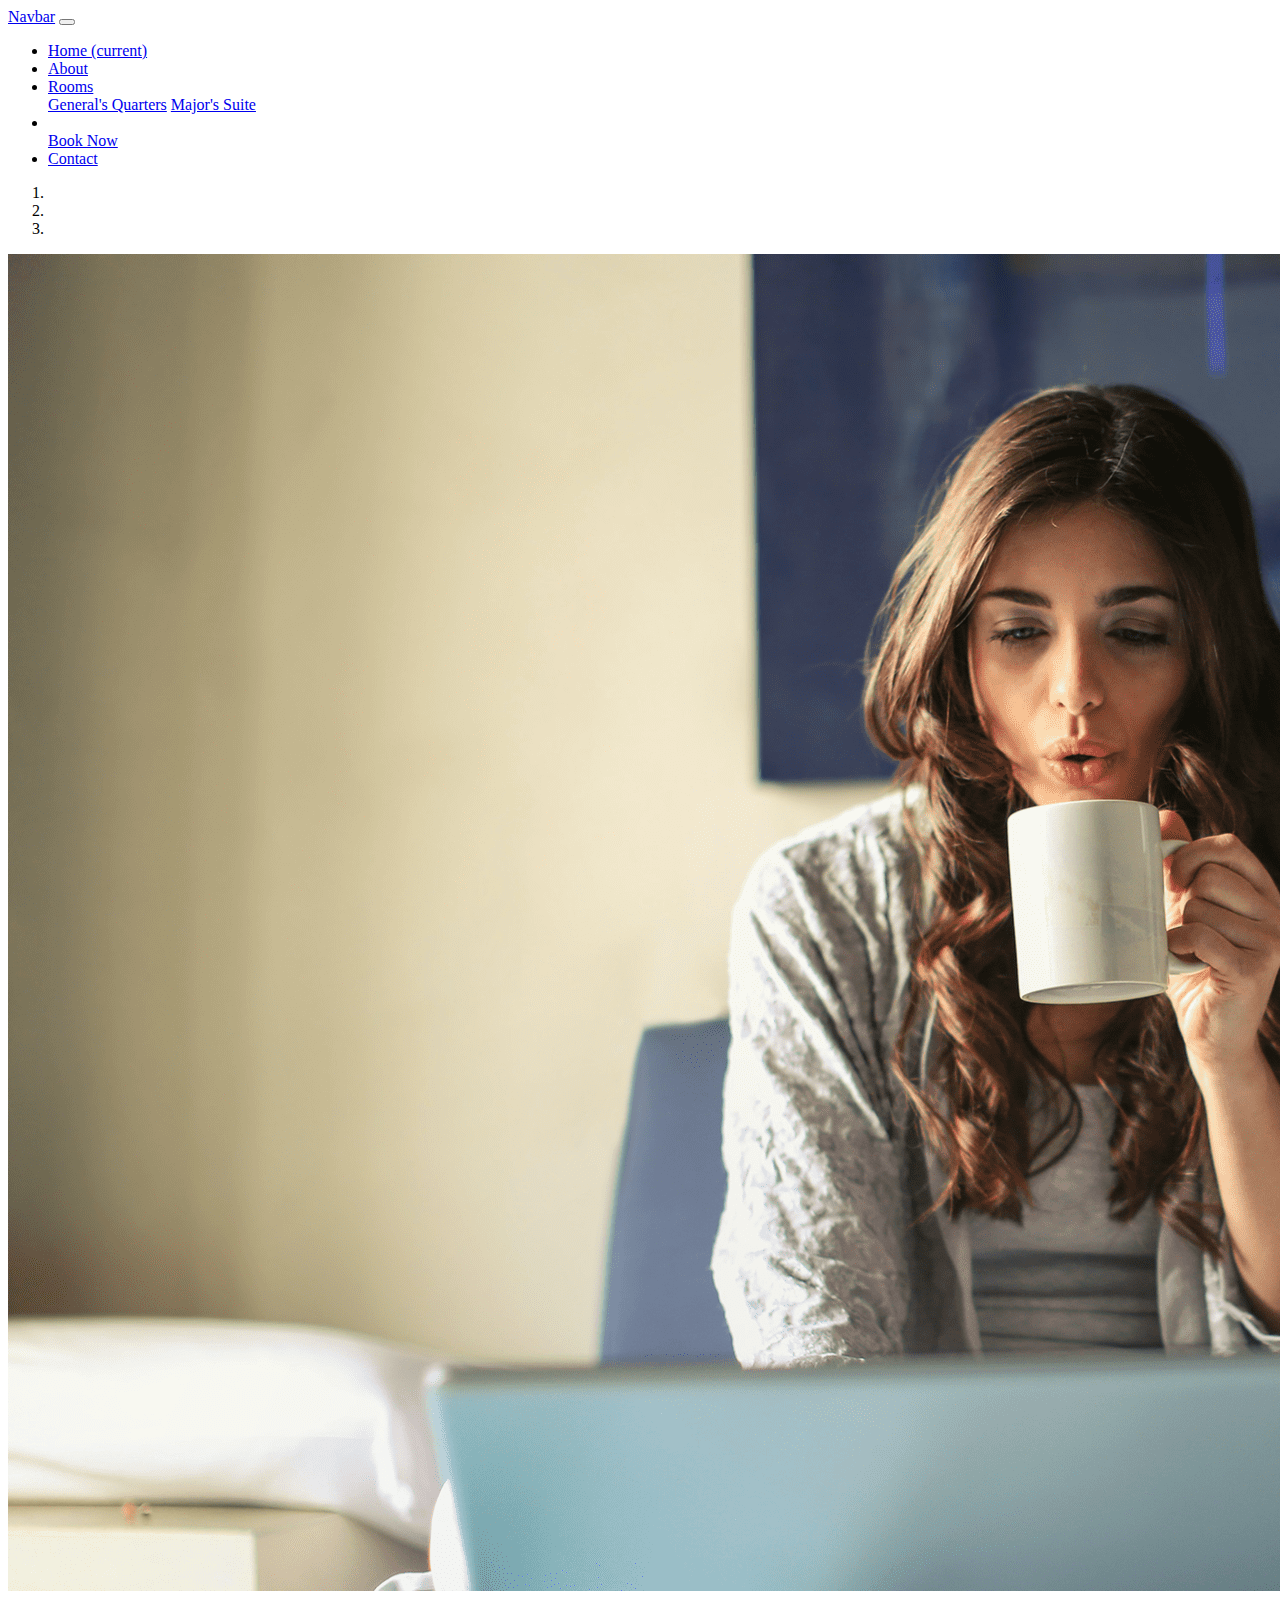
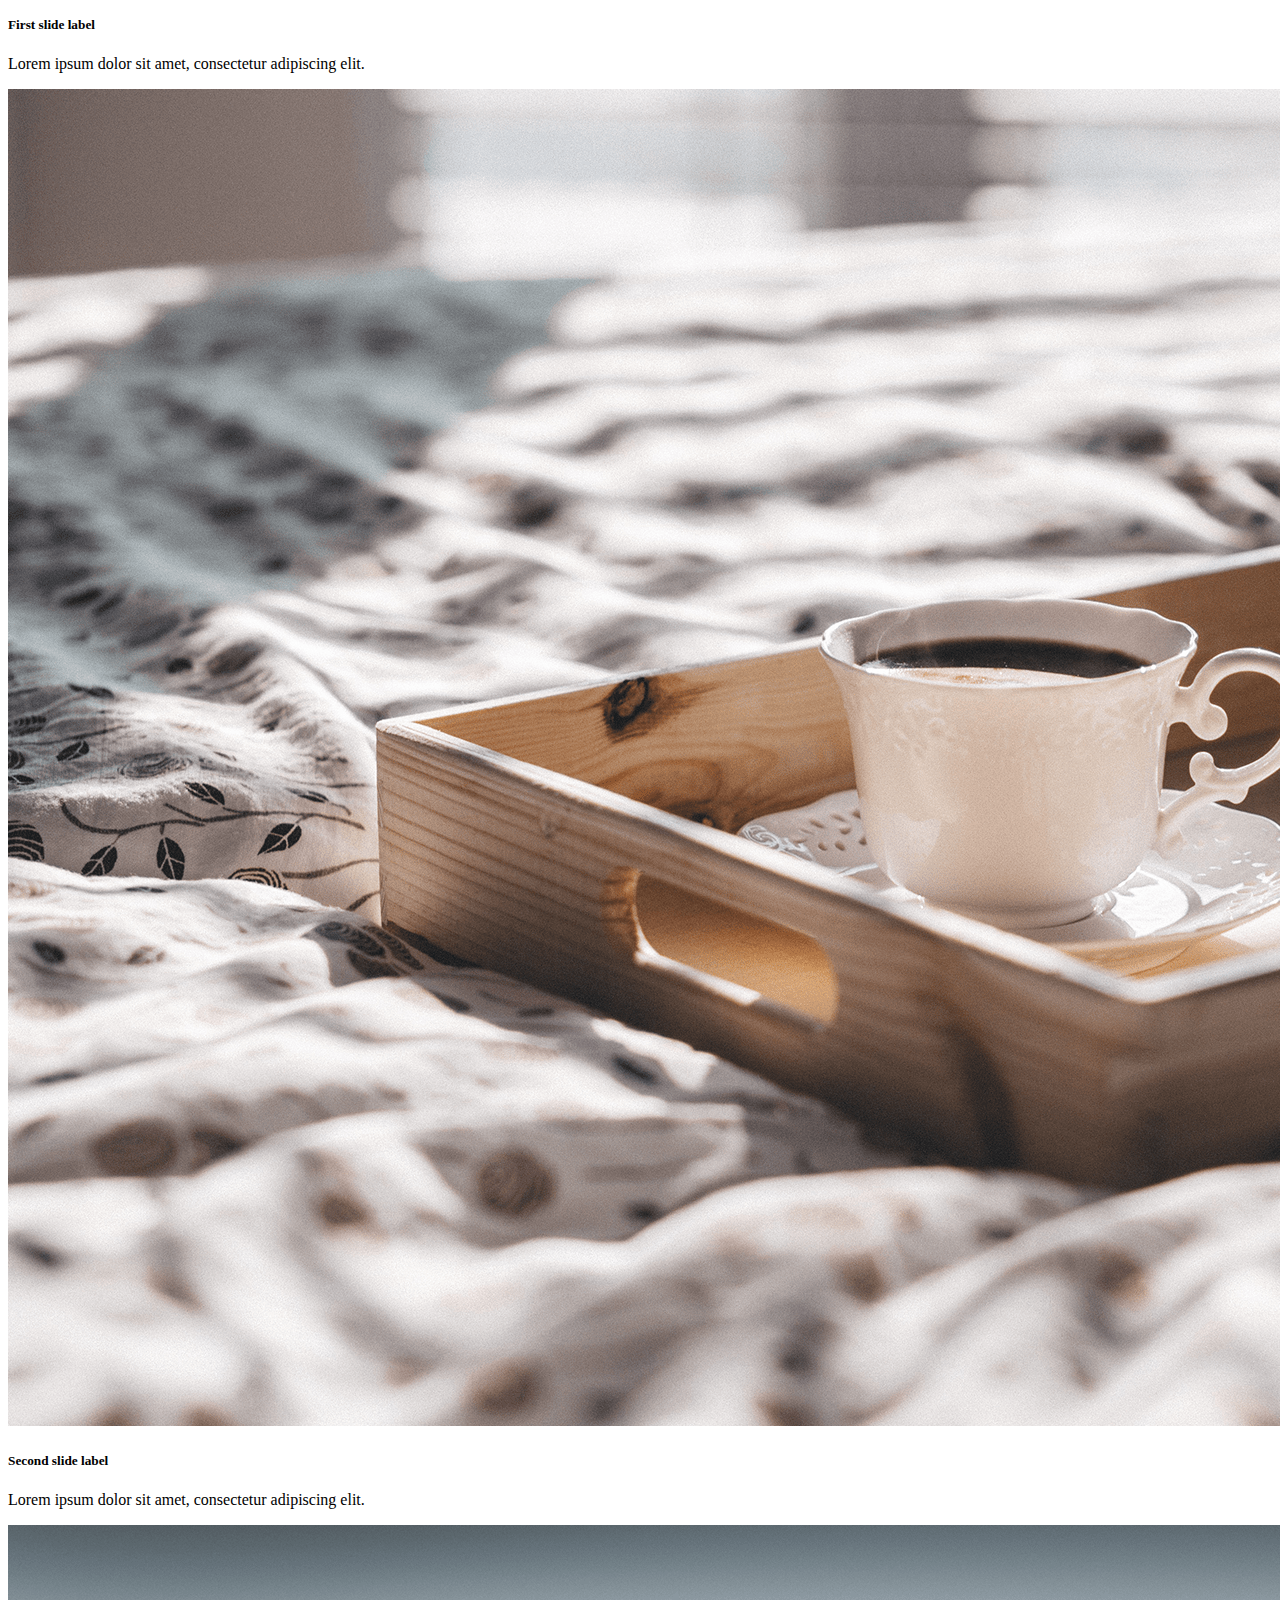
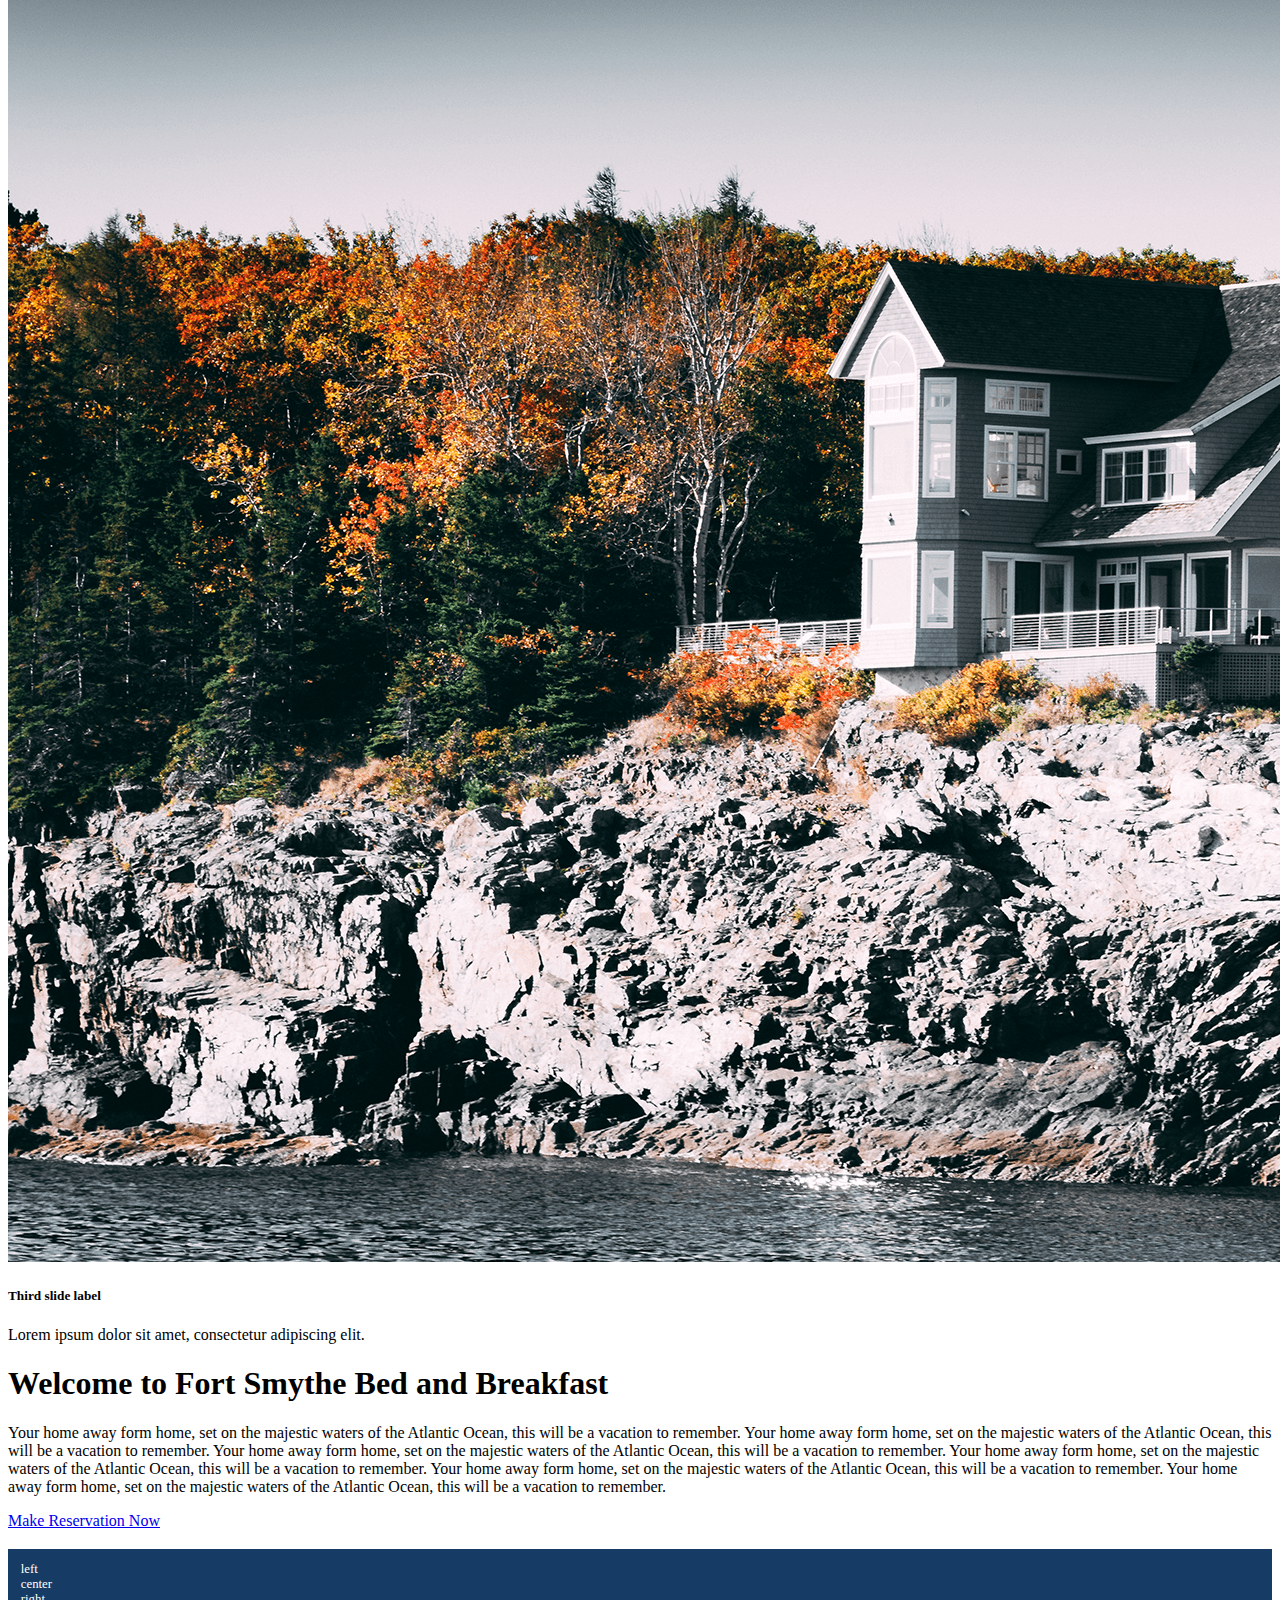
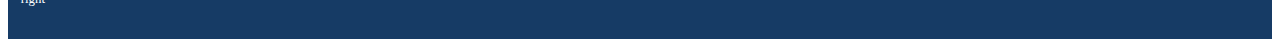
<file: html-source/index.html>
<!DOCTYPE html>
<html lang="en">
  <head>
    <!-- Required meta tags -->
    <meta charset="utf-8" />
    <meta
      name="viewport"
      content="width=device-width, initial-scale=1, shrink-to-fit=no"
    />

    <title>My Nice Page</title>

    <link
      rel="stylesheet"
      href="https://cdn.jsdelivr.net/npm/bootstrap@4.6.0/dist/css/bootstrap.min.css"
      integrity="sha384-B0vP5xmATw1+K9KRQjQERJvTumQW0nPEzvF6L/Z6nronJ3oUOFUFpCjEUQouq2+l"
      crossorigin="anonymous"
    />
    <link rel="stylesheet" type="text/css" href="static/css/styles.css">

  </head>

  <body>
    <nav class="navbar navbar-expand-lg navbar-dark bg-dark">
      <a class="navbar-brand" href="#">Navbar</a>
      <button
        class="navbar-toggler"
        type="button"
        data-toggle="collapse"
        data-target="#navbarNav"
        aria-controls="navbarNav"
        aria-expanded="false"
        aria-label="Toggle navigation"
      >
        <span class="navbar-toggler-icon"></span>
      </button>
      <div class="collapse navbar-collapse" id="navbarNav">
        <ul class="navbar-nav">
          <li class="nav-item active">
            <a class="nav-link" href="/"
              >Home <span class="sr-only">(current)</span></a
            >
          </li>
          <li class="nav-item">
            <a class="nav-link" href="about.html">About</a>
          </li>
          <li class="nav-item dropdown">
            <a
              class="nav-link dropdown-toggle"
              href="#"
              id="navbarDropdownMenuLink"
              role="button"
              data-toggle="dropdown"
              aria-haspopup="true"
              aria-expanded="false"
            >
              Rooms
            </a>
            <div class="dropdown-menu" aria-labelledby="navbarDropdownMenuLink">
              <a class="dropdown-item" href="generals.html"
                >General's Quarters</a
              >
              <a class="dropdown-item" href="majors.html">Major's Suite</a>
            </div>
          </li>
          <li class="nav-item"></li>
            <a class="nav-link" href="reservation.html", tabindex="-1", aria-disabled="true">Book Now</a>
          </li>
          <li class="nav-item">
            <a class="nav-link" href="contact.html" tabindex="-1", aria-disabled="true">Contact</a>
          </li>
        </ul>
      </div>
    </nav>

    <div
      id="main-carousel"
      class="carousel slide carousel-fade"
      data-ride="carousel"
    >
      <ol class="carousel-indicators">
        <li data-target="#main-carousel" data-slide-to="0" class="active"></li>
        <li data-target="#main-carousel" data-slide-to="1"></li>
        <li data-target="#main-carousel" data-slide-to="2"></li>
      </ol>

      <div class="carousel-inner">
        <div class="carousel-item active">
          <img
            src="static/images/woman-laptop.png"
            class="d-block w-100"
            alt="Woman and laptop"
          />
          <div class="carousel-caption d-none d-md-block">
            <h5>First slide label</h5>
            <p>Lorem ipsum dolor sit amet, consectetur adipiscing elit.</p>
          </div>
        </div>
        <div class="carousel-item">
          <img
            src="static/images/tray.png"
            class="d-block w-100"
            alt="Tray with coffee"
          />
          <div class="carousel-caption d-none d-md-block">
            <h5>Second slide label</h5>
            <p>Lorem ipsum dolor sit amet, consectetur adipiscing elit.</p>
          </div>
        </div>
        <div class="carousel-item">
          <img
            src="static/images/outside.png"
            class="d-block w-100"
            alt="Outside"
          />
          <div class="carousel-caption d-none d-md-block">
            <h5>Third slide label</h5>
            <p>Lorem ipsum dolor sit amet, consectetur adipiscing elit.</p>
          </div>
        </div>
      </div>
    </div>

    <div class="container">
      <div class="row">
        <div class="col">
          <h1 class="text-center mt-4">
            Welcome to Fort Smythe Bed and Breakfast
          </h1>
          <p>
            Your home away form home, set on the majestic waters of the Atlantic
            Ocean, this will be a vacation to remember. Your home away form
            home, set on the majestic waters of the Atlantic Ocean, this will be
            a vacation to remember. Your home away form home, set on the
            majestic waters of the Atlantic Ocean, this will be a vacation to
            remember. Your home away form home, set on the majestic waters of
            the Atlantic Ocean, this will be a vacation to remember. Your home
            away form home, set on the majestic waters of the Atlantic Ocean,
            this will be a vacation to remember. Your home away form home, set
            on the majestic waters of the Atlantic Ocean, this will be a
            vacation to remember.
          </p>
        </div>
      </div>

      <div class="row">
        <div class="col text-center">
          <a href="/make-reservation" class="btn btn-success"
            >Make Reservation Now</a
          >
        </div>
      </div>
    </div>

    <footer class="my-footer">
      <div class="row">
        <div class="col">left</div>

        <div class="col">center</div>

        <div class="col">right</div>
      </div>
    </footer>

    <script
      src="https://code.jquery.com/jquery-3.5.1.slim.min.js"
      integrity="sha384-DfXdz2htPH0lsSSs5nCTpuj/zy4C+OGpamoFVy38MVBnE+IbbVYUew+OrCXaRkfj"
      crossorigin="anonymous"
    ></script>
    <script
      src="https://cdn.jsdelivr.net/npm/bootstrap@4.6.0/dist/js/bootstrap.bundle.min.js"
      integrity="sha384-Piv4xVNRyMGpqkS2by6br4gNJ7DXjqk09RmUpJ8jgGtD7zP9yug3goQfGII0yAns"
      crossorigin="anonymous"
    ></script>
  </body>
</html>
</file>
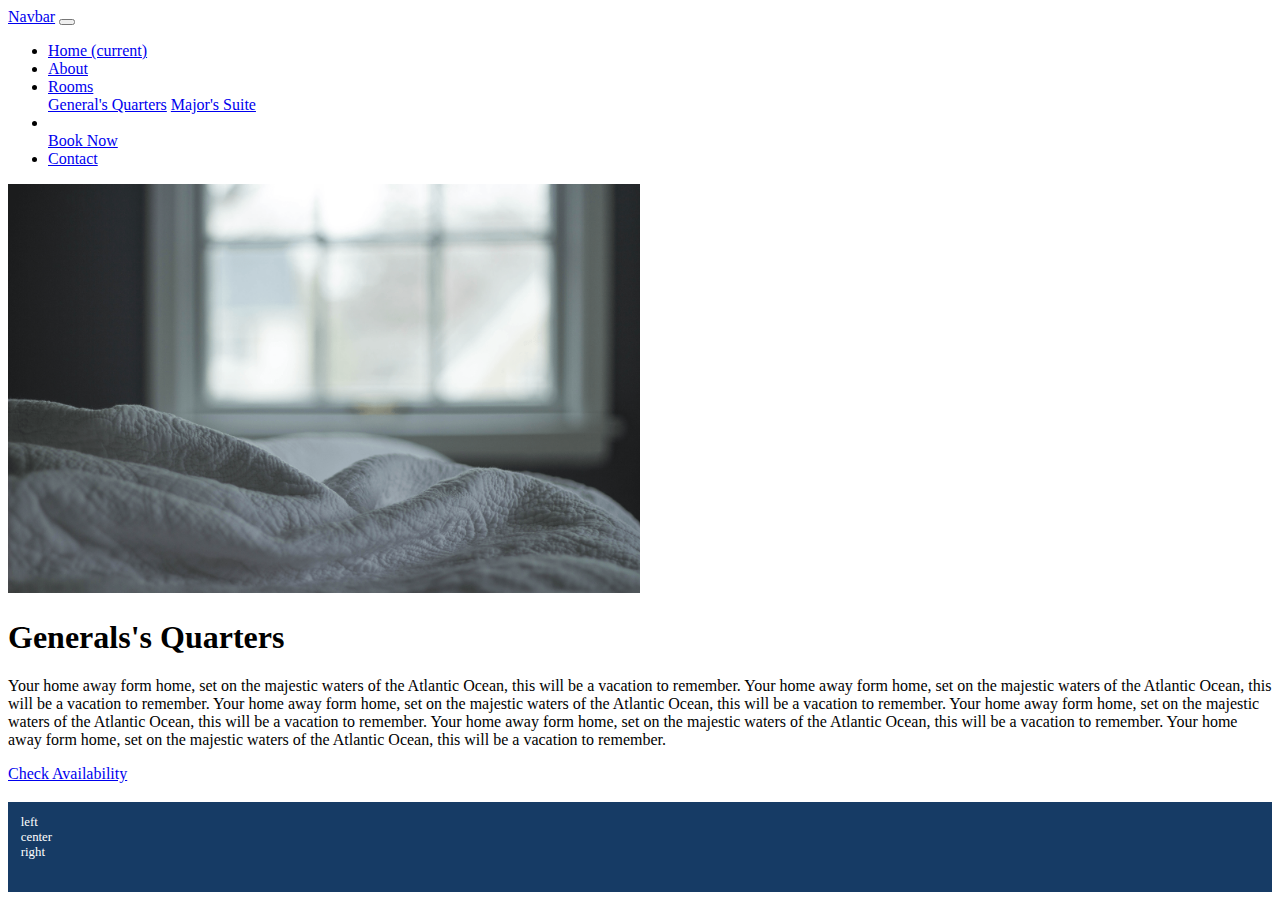
<file: html-source/generals.html>
<!DOCTYPE html>
<html lang="en">
  <head>
    <!-- Required meta tags -->
    <meta charset="utf-8" />
    <meta
      name="viewport"
      content="width=device-width, initial-scale=1, shrink-to-fit=no"
    />

    <title>My Nice Page</title>

    <link
      rel="stylesheet"
      href="https://cdn.jsdelivr.net/npm/bootstrap@4.6.0/dist/css/bootstrap.min.css"
      integrity="sha384-B0vP5xmATw1+K9KRQjQERJvTumQW0nPEzvF6L/Z6nronJ3oUOFUFpCjEUQouq2+l"
      crossorigin="anonymous"
    />
    <link rel="stylesheet" type="text/css" href="static/css/styles.css">

  </head>

  <body>
    <nav class="navbar navbar-expand-lg navbar-dark bg-dark">
      <a class="navbar-brand" href="#">Navbar</a>
      <button
        class="navbar-toggler"
        type="button"
        data-toggle="collapse"
        data-target="#navbarNav"
        aria-controls="navbarNav"
        aria-expanded="false"
        aria-label="Toggle navigation"
      >
        <span class="navbar-toggler-icon"></span>
      </button>
      <div class="collapse navbar-collapse" id="navbarNav">
        <ul class="navbar-nav">
          <li class="nav-item active">
            <a class="nav-link" href="/"
              >Home <span class="sr-only">(current)</span></a
            >
          </li>
          <li class="nav-item">
            <a class="nav-link" href="about.html">About</a>
          </li>
          <li class="nav-item dropdown">
            <a
              class="nav-link dropdown-toggle"
              href="#"
              id="navbarDropdownMenuLink"
              role="button"
              data-toggle="dropdown"
              aria-haspopup="true"
              aria-expanded="false"
            >
              Rooms
            </a>
            <div class="dropdown-menu" aria-labelledby="navbarDropdownMenuLink">
              <a class="dropdown-item" href="generals.html"
                >General's Quarters</a
              >
              <a class="dropdown-item" href="majors.html">Major's Suite</a>
            </div>
          </li>
          <li class="nav-item"></li>
            <a class="nav-link" href="reservation.html", tabindex="-1", aria-disabled="true">Book Now</a>
          </li>
          <li class="nav-item">
            <a class="nav-link" href="contact.html" tabindex="-1", aria-disabled="true">Contact</a>
          </li>
        </ul>
      </div>
    </nav>

    <div class="container">
      <div class=""row>
        <div class="col">
          <img src="static/images/generals-quarters.png" class="img-fluid img-thumbnail mx-auto d-block room-image" alt="room image">
        </div>
      </div>
      <div class="row">
        <div class="col ">
          <h1 class="text-center mt-4">
            Generals's Quarters
          </h1>
          <p>
            Your home away form home, set on the majestic waters of the Atlantic
            Ocean, this will be a vacation to remember. Your home away form
            home, set on the majestic waters of the Atlantic Ocean, this will be
            a vacation to remember. Your home away form home, set on the
            majestic waters of the Atlantic Ocean, this will be a vacation to
            remember. Your home away form home, set on the majestic waters of
            the Atlantic Ocean, this will be a vacation to remember. Your home
            away form home, set on the majestic waters of the Atlantic Ocean,
            this will be a vacation to remember. Your home away form home, set
            on the majestic waters of the Atlantic Ocean, this will be a
            vacation to remember.
          </p>
        </div>
      </div>

      <div class="row">
        <div class="col text-center">
          <a href="/make-reservation-gq" class="btn btn-success"
            >Check Availability</a
          >
        </div>
      </div>
    </div>

    <footer class="my-footer">
      <div class="row">
        <div class="col">left</div>

        <div class="col">center</div>

        <div class="col">right</div>
      </div>
    </footer>

    <script
      src="https://code.jquery.com/jquery-3.5.1.slim.min.js"
      integrity="sha384-DfXdz2htPH0lsSSs5nCTpuj/zy4C+OGpamoFVy38MVBnE+IbbVYUew+OrCXaRkfj"
      crossorigin="anonymous"
    ></script>
    <script
      src="https://cdn.jsdelivr.net/npm/bootstrap@4.6.0/dist/js/bootstrap.bundle.min.js"
      integrity="sha384-Piv4xVNRyMGpqkS2by6br4gNJ7DXjqk09RmUpJ8jgGtD7zP9yug3goQfGII0yAns"
      crossorigin="anonymous"
    ></script>
  </body>
</html>
</file>
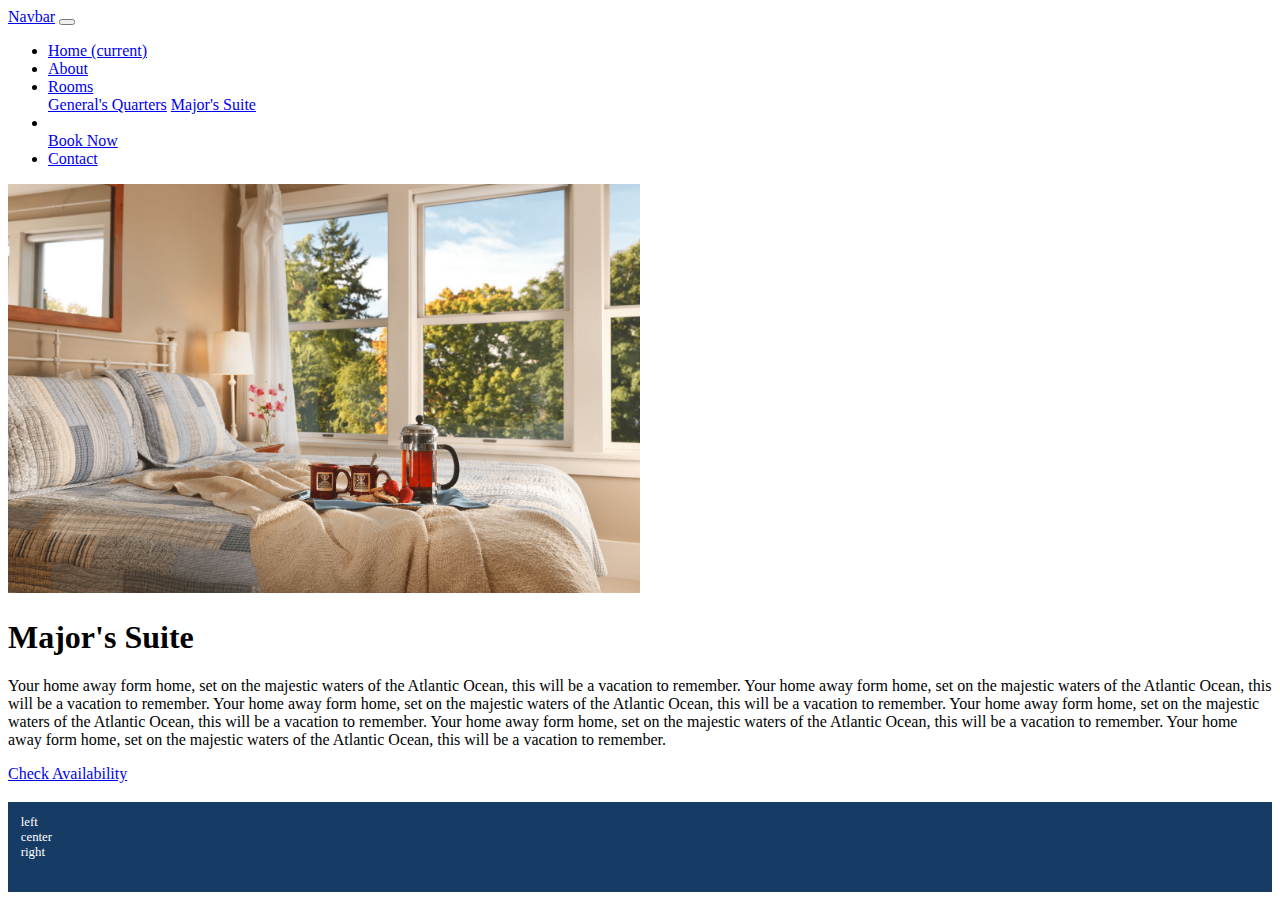
<file: html-source/majors.html>
<!DOCTYPE html>
<html lang="en">
  <head>
    <!-- Required meta tags -->
    <meta charset="utf-8" />
    <meta
      name="viewport"
      content="width=device-width, initial-scale=1, shrink-to-fit=no"
    />

    <title>My Nice Page</title>

    <link
      rel="stylesheet"
      href="https://cdn.jsdelivr.net/npm/bootstrap@4.6.0/dist/css/bootstrap.min.css"
      integrity="sha384-B0vP5xmATw1+K9KRQjQERJvTumQW0nPEzvF6L/Z6nronJ3oUOFUFpCjEUQouq2+l"
      crossorigin="anonymous"
    />
    <link rel="stylesheet" type="text/css" href="static/css/styles.css">

  </head>

  <body>
    <nav class="navbar navbar-expand-lg navbar-dark bg-dark">
      <a class="navbar-brand" href="#">Navbar</a>
      <button
        class="navbar-toggler"
        type="button"
        data-toggle="collapse"
        data-target="#navbarNav"
        aria-controls="navbarNav"
        aria-expanded="false"
        aria-label="Toggle navigation"
      >
        <span class="navbar-toggler-icon"></span>
      </button>
      <div class="collapse navbar-collapse" id="navbarNav">
        <ul class="navbar-nav">
          <li class="nav-item active">
            <a class="nav-link" href="/"
              >Home <span class="sr-only">(current)</span></a
            >
          </li>
          <li class="nav-item">
            <a class="nav-link" href="about.html">About</a>
          </li>
          <li class="nav-item dropdown">
            <a
              class="nav-link dropdown-toggle"
              href="#"
              id="navbarDropdownMenuLink"
              role="button"
              data-toggle="dropdown"
              aria-haspopup="true"
              aria-expanded="false"
            >
              Rooms
            </a>
            <div class="dropdown-menu" aria-labelledby="navbarDropdownMenuLink">
              <a class="dropdown-item" href="generals.html"
                >General's Quarters</a
              >
              <a class="dropdown-item" href="majors.html">Major's Suite</a>
            </div>
          </li>
          <li class="nav-item"></li>
            <a class="nav-link" href="reservation.html", tabindex="-1", aria-disabled="true">Book Now</a>
          </li>
          <li class="nav-item">
            <a class="nav-link" href="contact.html" tabindex="-1", aria-disabled="true">Contact</a>
          </li>
        </ul>
      </div>
    </nav>

    <div class="container">
      <div class=""row></div>
        <div class="col">
          <img src="static/images/marjors-suite.png" class="img-fluid img-thumbnail mx-auto d-block room-image" alt="room image">
        </div>
      </div>
      <div class="row">
        <div class="col">
          <h1 class="text-center mt-4">
            Major's Suite
          </h1>
          <p>
            Your home away form home, set on the majestic waters of the Atlantic
            Ocean, this will be a vacation to remember. Your home away form
            home, set on the majestic waters of the Atlantic Ocean, this will be
            a vacation to remember. Your home away form home, set on the
            majestic waters of the Atlantic Ocean, this will be a vacation to
            remember. Your home away form home, set on the majestic waters of
            the Atlantic Ocean, this will be a vacation to remember. Your home
            away form home, set on the majestic waters of the Atlantic Ocean,
            this will be a vacation to remember. Your home away form home, set
            on the majestic waters of the Atlantic Ocean, this will be a
            vacation to remember.
          </p>
        </div>
      </div>

      <div class="row">
        <div class="col text-center">
          <a href="/make-reservation-ms" class="btn btn-success"
            >Check Availability</a
          >
        </div>
      </div>
    </div>

    <footer class="my-footer">
      <div class="row">
        <div class="col">left</div>

        <div class="col">center</div>

        <div class="col">right</div>
      </div>
    </footer>

    <script
      src="https://code.jquery.com/jquery-3.5.1.slim.min.js"
      integrity="sha384-DfXdz2htPH0lsSSs5nCTpuj/zy4C+OGpamoFVy38MVBnE+IbbVYUew+OrCXaRkfj"
      crossorigin="anonymous"
    ></script>
    <script
      src="https://cdn.jsdelivr.net/npm/bootstrap@4.6.0/dist/js/bootstrap.bundle.min.js"
      integrity="sha384-Piv4xVNRyMGpqkS2by6br4gNJ7DXjqk09RmUpJ8jgGtD7zP9yug3goQfGII0yAns"
      crossorigin="anonymous"
    ></script>
  </body>
</html>
</file>
<file: html-source/static/css/styles.css>
.my-footer {
  height: 5em;
  background-color: #163b65;
  margin-top: 1.5em;
  padding: 1em;
  color: white;
  font-size: 80%;
}
.room-image {
  max-width: 50%;
}
.notie-container {
  box-shadow: none;
}
.datepicker {
  z-index: 10000;
}
</file>
